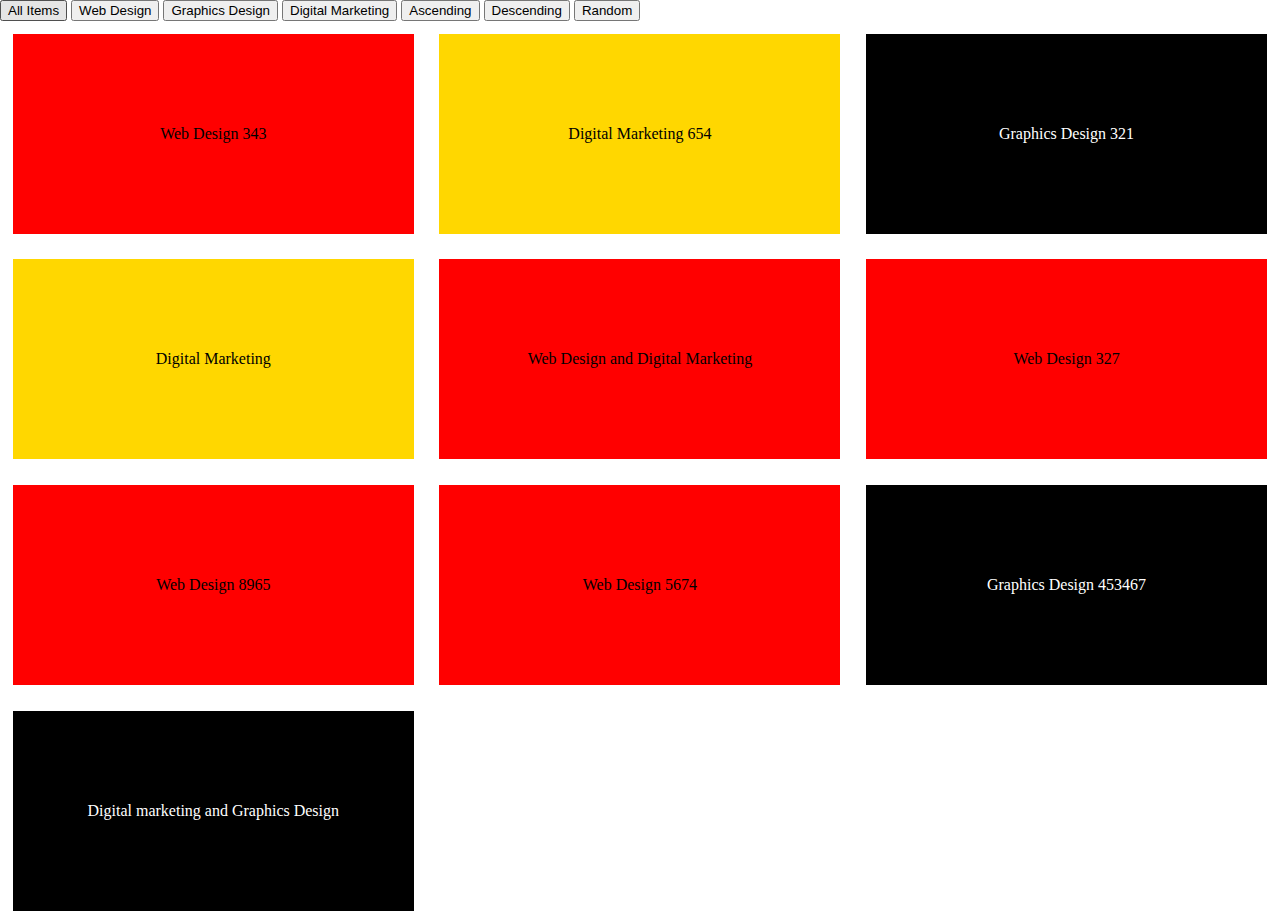
<file: Class/mixitup/index.html>
<!DOCTYPE html>
<!--[if lt IE 7]>      <html class="no-js lt-ie9 lt-ie8 lt-ie7"> <![endif]-->
<!--[if IE 7]>         <html class="no-js lt-ie9 lt-ie8"> <![endif]-->
<!--[if IE 8]>         <html class="no-js lt-ie9"> <![endif]-->
<!--[if gt IE 8]>      <html class="no-js"> <!--<![endif]-->
<html>
    <head>
        <meta charset="utf-8">
        <meta http-equiv="X-UA-Compatible" content="IE=edge">
        <title>JavaScript, jQuery, CSS</title>
        <meta name="description" content="">
        <meta name="viewport" content="width=device-width, initial-scale=1">
        <link rel="stylesheet" href="css/style.css">
    </head>
    <body>
        <!--[if lt IE 7]>
            <p class="browsehappy">You are using an <strong>outdated</strong> browser. Please <a href="#">upgrade your browser</a> to improve your experience.</p>
        <![endif]-->

        <!--

            Mixitup Plugin
            https://www.kunkalabs.com/mixitup/

        -->

        <button data-filter="all" >All Items</button>
        <button data-filter=".web-design" >Web Design</button>
        <button data-filter=".graphics-design" >Graphics Design</button>
        <button data-filter=".digital-markeing" >Digital Marketing</button>

        <button type="button" data-sort="order:asc">Ascending</button>
        <button type="button" data-sort="order:descending">Descending</button>
        <button type="button" data-sort="random">Random</button>


        <section class="container" id="container">
            <div class="mix web-design" data-order="1">Web Design 343</div>

            <div class="mix digital-markeing" data-order="2">Digital Marketing 654</div>

            <div class="mix graphics-design" data-order="3">Graphics Design 321</div>

            <div class="mix digital-markeing" data-order="4">Digital Marketing</div>

            <div class="mix web-design digital-markeing" data-order="5">Web Design and Digital Marketing</div>

            <div class="mix web-design" data-order="6">Web Design 327</div>

            <div class="mix web-design" data-order="7">Web Design 8965</div>

            <div class="mix web-design" data-order="8">Web Design 5674</div>

            <div class="mix graphics-design" data-order="9">Graphics Design 453467</div>

            <div class="mix graphics-design digital-markeing" data-order="10">Digital marketing and Graphics Design</div>
        </section>

        
        <script src="js/jquery-3.5.1.min.js"></script>
        <script src="js/mixitup.min.js"></script>
        <script>
            // $("#container").mixItUp();
            var mixer = mixitup('#container');
        </script>
    </body>
</html>
</file>
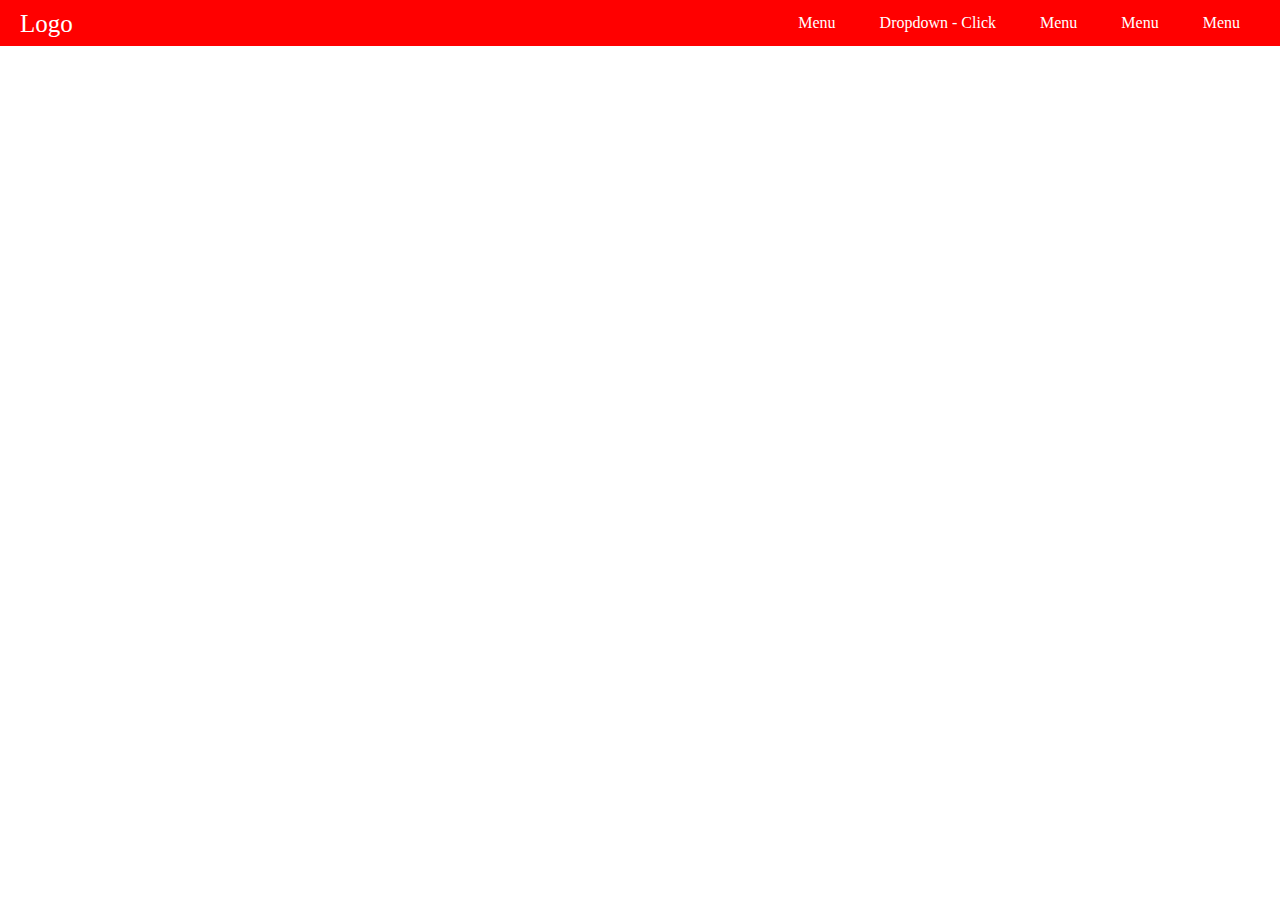
<file: Class/responsive menu/index.html>
<!DOCTYPE html>
<!--[if lt IE 7]>      <html class="no-js lt-ie9 lt-ie8 lt-ie7"> <![endif]-->
<!--[if IE 7]>         <html class="no-js lt-ie9 lt-ie8"> <![endif]-->
<!--[if IE 8]>         <html class="no-js lt-ie9"> <![endif]-->
<!--[if gt IE 8]>      <html class="no-js"> <!--<![endif]-->
<html>
    <head>
        <meta charset="utf-8">
        <meta http-equiv="X-UA-Compatible" content="IE=edge">
        <title>JavaScript, jQuery, CSS</title>
        <meta name="description" content="">
        <meta name="viewport" content="width=device-width, initial-scale=1">
        <link rel="stylesheet" href="css/style.css">
    </head>
    <body>
        <!--[if lt IE 7]>
            <p class="browsehappy">You are using an <strong>outdated</strong> browser. Please <a href="#">upgrade your browser</a> to improve your experience.</p>
        <![endif]-->

        <header>
            <a class="logo" href="">Logo</a>

            <button id="toggle"><img src="menu.png" alt></button>
            <nav>
                <ul>
                    <li>Menu</li>
                    <li class="sub-menu">Dropdown - Click
                        <ul class="dropdown">
                            <li>Menu</li>
                            <li>Menu</li>
                            <li>Menu</li>
                            <li>Menu</li>
                            <li>Menu</li>
                        </ul>
                    </li>
                    <li>Menu</li>
                    <li>Menu</li>
                    <li>Menu</li>
                </ul>
            </nav>
        </header>
        
        <script src="js/jquery-3.5.1.min.js"></script>
        <script>
            $(".sub-menu").click( function() {
                $(".dropdown").slideToggle(500);
            } );


            $("#toggle").click( function() {
                $("nav").slideToggle(500);
            } );
        </script>
    </body>
</html>
</file>
<file: Class/mixitup/css/style.css>
*{
    box-sizing: border-box;
}
body{
    margin: 0;
    padding: 0;
}
img{
    width: auto;
    max-width: 100%;
}


section#container {
    display: flex;
    flex-wrap: wrap;
}

.mix {
    width: 31.33%;
    height: 200px;
    background-color: gold;
    color: #000;
    margin: 1%;
    display: flex;
    align-items: center;
    justify-content: center;
    padding: 20px;
}

.web-design{
    background-color: red;
}
.graphics-design{
    color: #fff;
    background-color: black;
}
.digital-marketing{
    background-color: gold;
}

@media (max-width: 700px){
    .mix{
        width: 48%;
    }
}
</file>
<file: Class/responsive menu/css/style.css>
*{
    box-sizing: border-box;
}
body{
    margin: 0;
    padding: 0;
}
img{
    width: auto;
    max-width: 100%;
}
ul, ol{
    padding: 0;
    margin: 0;
}
header {
    display: table;
    width: 100%;
    padding: 0 20px;
}
.logo{
    color: #fff;
    font-size: 25px;
    display: inline-block;
    margin-top: 10px;
    text-decoration: none;
}
header, nav {
    background-color: red;
    color: #fff;
}
nav {
    float: right;
}
nav ul li {
    display: inline-block;
    padding: 13px 20px;
    line-height: 20px;
    font-size: 16px;
    position: relative;
    cursor: pointer;
}
.dropdown{
    display: none;
    position: absolute;
    background-color: black;
    z-index: 999;
}
button#toggle {
    display: none;
    float: right;
    max-width: 55px;
    padding: 10px;
    background-color: transparent;
    border: 0;
    cursor: pointer;
}
button#toggle:focus{
    outline: none;
}

/*
    @media (min-width: 901px){
    button#toggle{
        display: none;
    }
}
*/
@media (max-width: 900px){
    button#toggle{
        display: inline-block;
    }
    nav{
        display: none;
        position: absolute;
        width: 100%;
        top: 60px;
    }
    nav ul li{
        display: block;
    }
}
</file>
